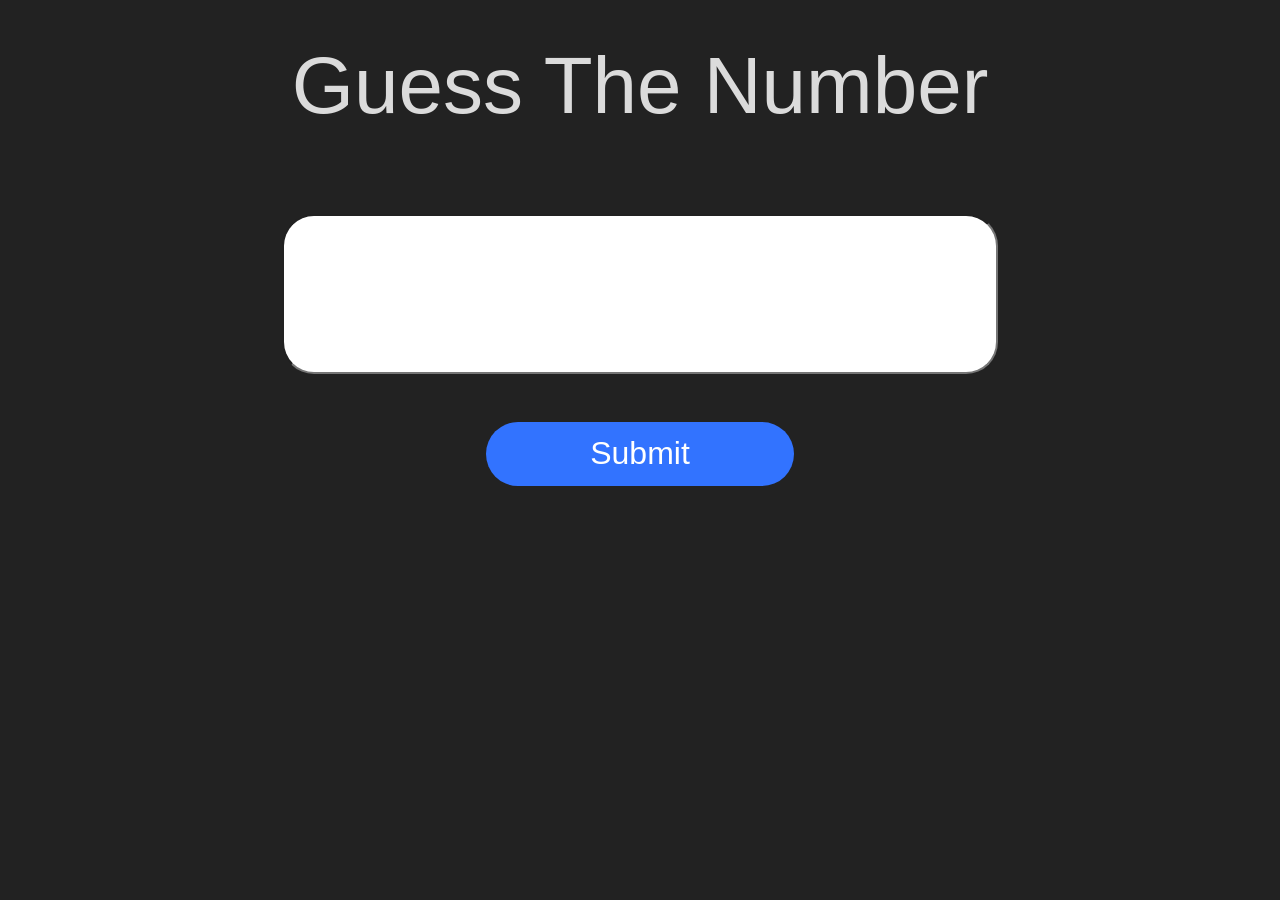
<file: index.html>
<!DOCTYPE html>
<html lang="en">
  <head>
    <meta charset="UTF-8" />
    <meta http-equiv="X-UA-Compatible" content="IE=edge" />
    <meta name="viewport" content="width=device-width, initial-scale=1.0" />
    <link rel="stylesheet" href="game.css" />
    <title>Game</title>
  </head>
  <body>
    <div>
      <div class="header">
        <p class="heading">Guess The Number</p>
      </div>

      <!-- <div class="details"> -->
      <p id="player1Result"></p>
      <p id="player2Result"></p>
      <p id="finalResult"></p>
      <p id="player"></p>
      <!-- </div> -->

      <form class="form" action="submit">
        <input type="number" id="input" />
        <button id="submit">Submit</button>
      </form>

      <div class="result">
        <p id="start"></p>
        <p id="para"></p>
      </div>
    </div>
    <script src="./game.js"></script>
  </body>
</html>
</file>
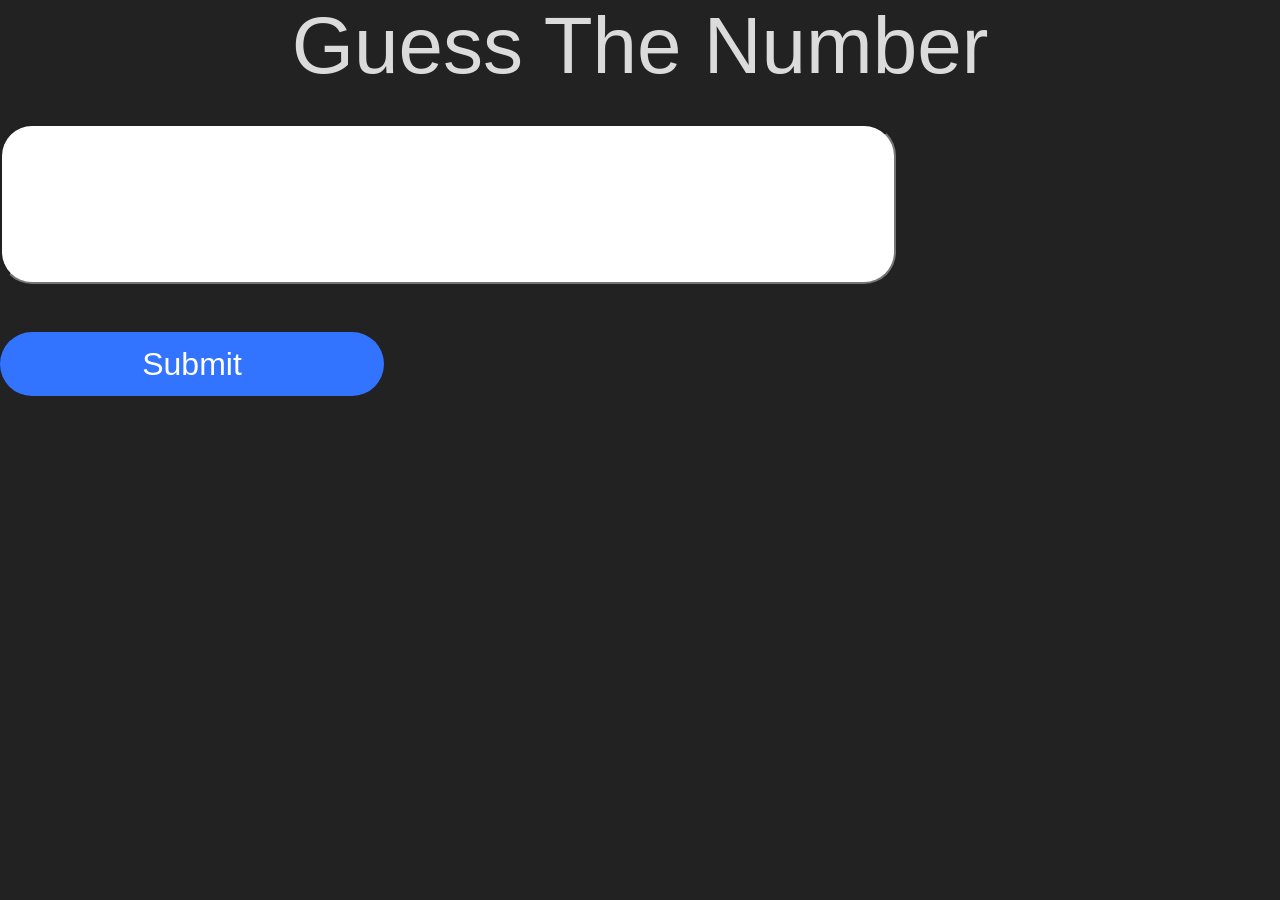
<file: game.html>
<!DOCTYPE html>
<html lang="en">
  <head>
    <meta charset="UTF-8" />
    <meta http-equiv="X-UA-Compatible" content="IE=edge" />
    <meta name="viewport" content="width=device-width, initial-scale=1.0" />
    <link rel="stylesheet" href="game.css" />
    <title>Game</title>
  </head>
  <body>
    <div>
      <p class="heading">Guess The Number</p>
      <p id="player1Result"></p>
      <p id="player2Result"></p>
      <p id="finalResult"></p>
      <p id="player"></p>
      <input type="number" id="input" />
      <button id="submit">Submit</button>
      <div class="result">
        <p id="start"></p>
        <p id="para"></p>
      </div>
    </div>
    <script src="./game.js"></script>
  </body>
</html>
</file>
<file: game.css>
* {
  box-sizing: border-box;
}

body {
  background-color: #222;
  margin: 0;
  padding: 0;
}

.header {
  width: 80%;
  margin: 2.5rem auto;
  display: flex;
  justify-content: center;
}

.heading {
  color: rgb(219, 219, 219);
  font-size: 5rem;
  font-family: "Gill Sans", "Gill Sans MT", Calibri, "Trebuchet MS", sans-serif;
}

.form {
  width: 80%;
  margin: auto;
  display: flex;
  align-items: center;
  flex-direction: column;
}

input {
  display: block;
  border-radius: 2rem;
  background-color: white;
  height: 10rem;
  width: 70%;
  margin: 2rem 0;
  text-align: center;
  font-size: 100px;
  outline: none;
  font-family: "Courier New", Courier, monospace;
}

button {
  margin: 1rem 0;
  font-weight: 500;
  border-radius: 2rem;
  width: 30%;
  background-color: #3273ff;
  transition: all 200ms;
  height: 4rem;
  font-size: 2rem;
  color: white;
  border: none;
  font-family: "Gill Sans", "Gill Sans MT", Calibri, "Trebuchet MS", sans-serif;
}

button:hover {
  cursor: pointer;
  background-color: #2360e4;
  border: 1px solid #82aaff;
}

p {
  text-align: center;
  width: 80%;
  margin: 0 auto 0.6rem auto;
  color: white;
  font-size: 2rem;
  font-family: "Gill Sans", "Gill Sans MT", Calibri, "Trebuchet MS", sans-serif;
}
</file>
